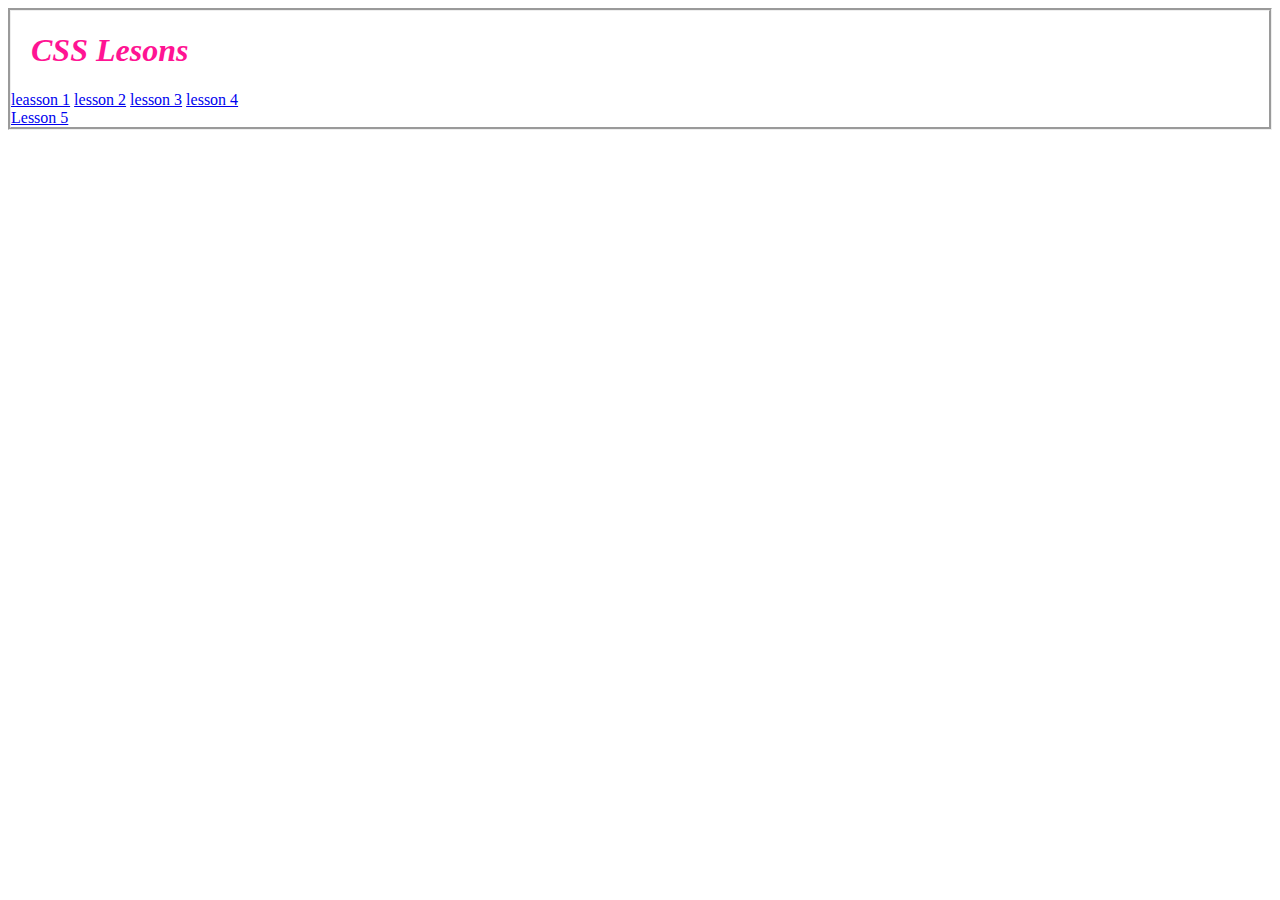
<file: lessonPage1.html>
<!DOCTYPE html>
<html>
   <!-- -->
   <head>
       <link rel="stylesheet" href="lessonPage1.css">
   </head>
   <body>
    <div class="csslessons">
        <h1>CSS Lesons</h1>
        <div class="btn-wrapper">
            <a href="#" class="btn lesson1">leasson 1</a>
            <a href="#" class="btn lesson2">lesson 2</a>
            <a href="#" class="btn lesson3">lesson 3</a>
            <a href="#" class="btn lesson4">lesson 4</a>
            <a href="C:/Users/Neha/Documents/webathon/wol-webathon-sample-project-master/cssLesson1.html" class = "btn Lesson5">Lesson 5</a>
        </div>
        
    </div>
   </body>
   
</html>
</file>
<file: lessonPage1.css>
.csslessons{
    border-style: groove;
}
.csslessons h1{
   padding-left: 20px; 
   font-style: italic;
   color: deeppink;
}
.btn-wrapper{
    
    width: 20%;
    color: gray;
}
</file>
